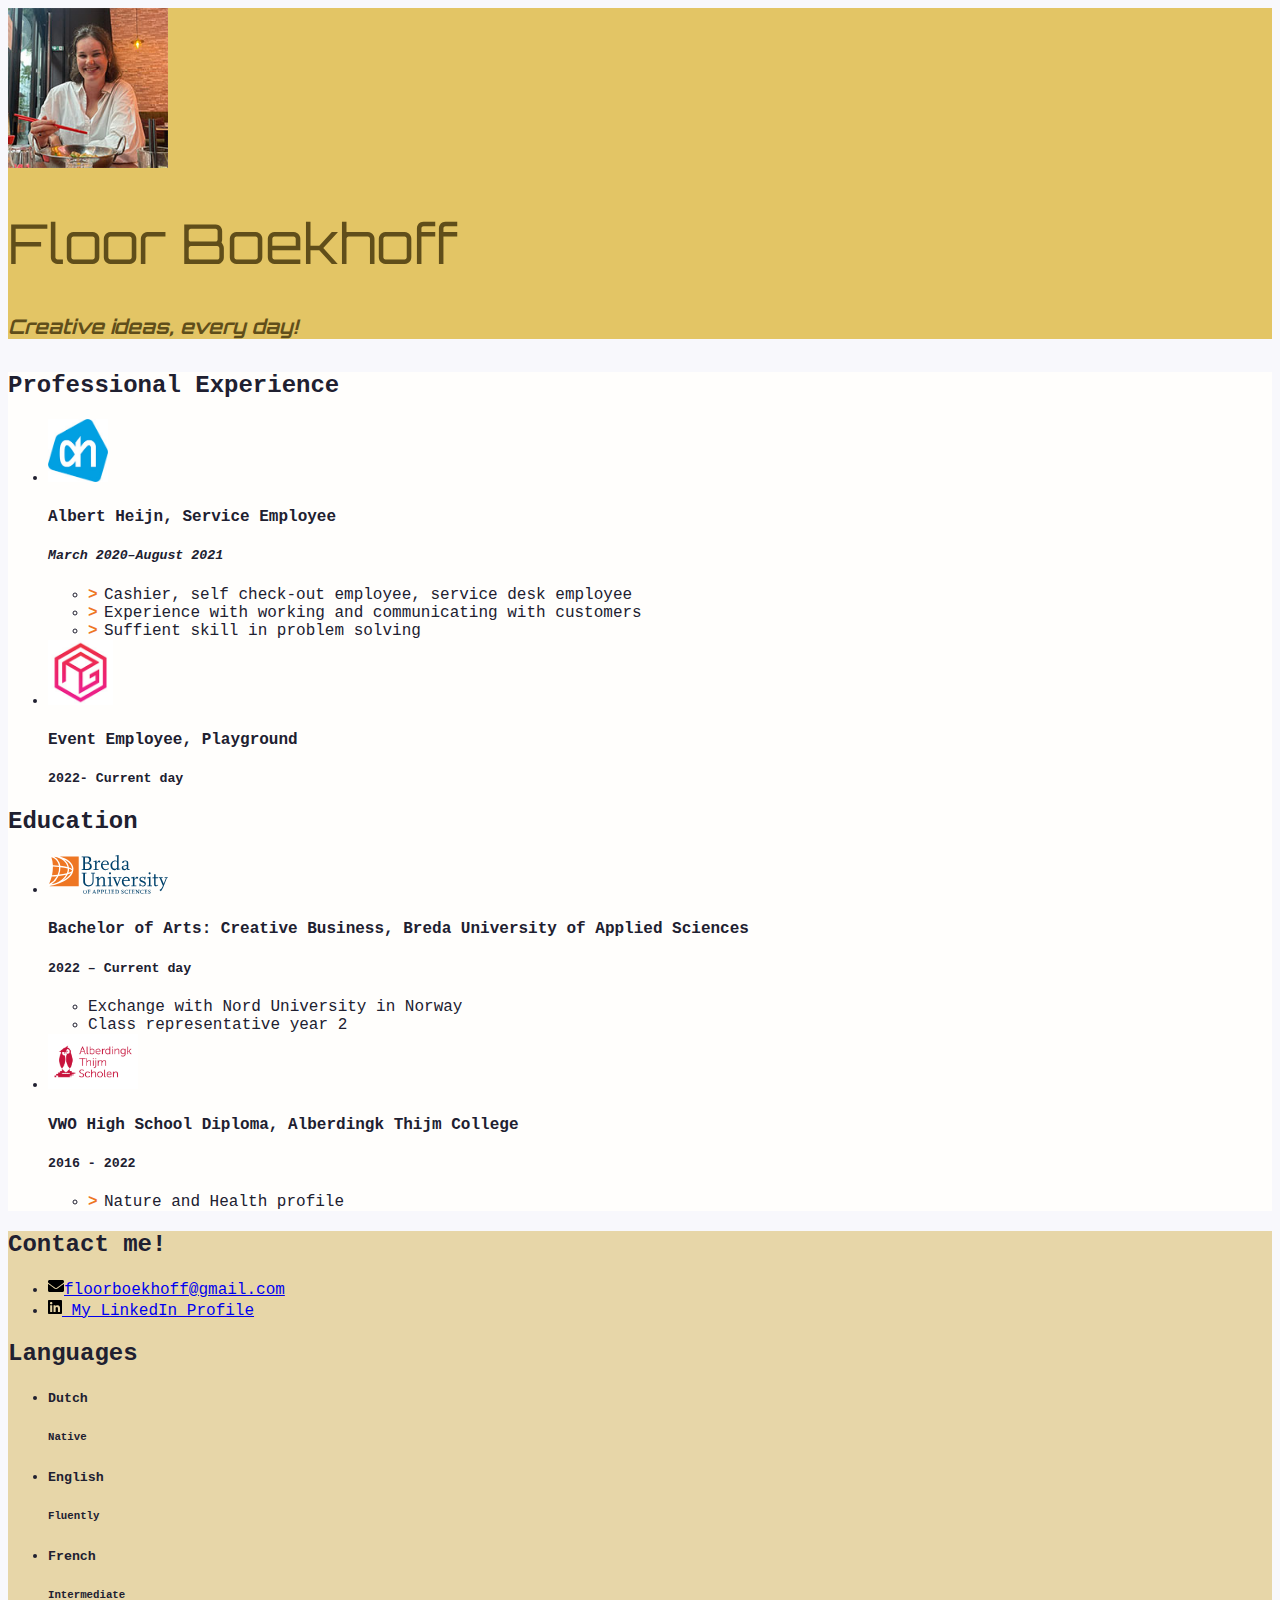
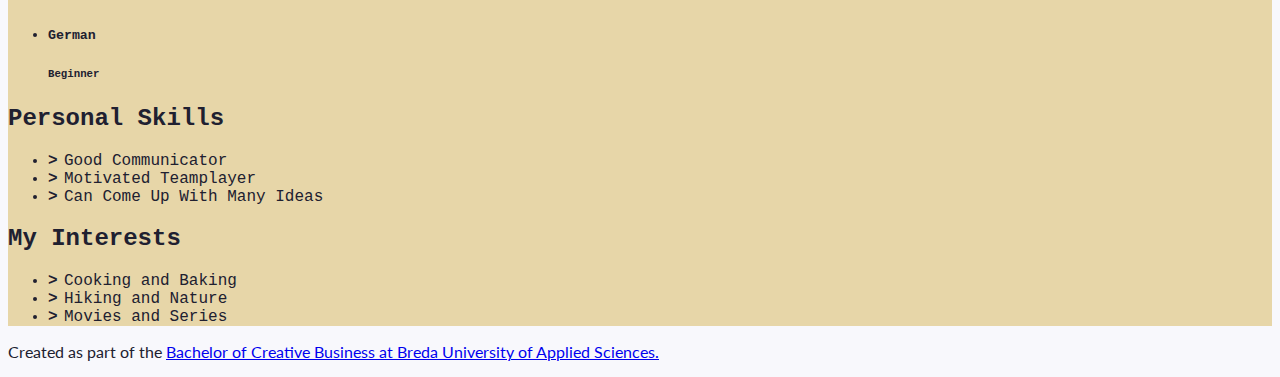
<file: index.html>
<!doctype html>
<html class="h-100" lang="en">
  
  <!-- An HTML document always starts with a "head", i.e. information about the page that isn't directly visible -->
  <head>
    <meta charset="utf-8">
    <meta name="viewport" content="width=device-width, initial-scale=1, shrink-to-fit=no">

    <!-- Links to the CSS styles from Bootstrap. -->
    <!-- -->
    <link href="https://cdn.jsdelivr.net/npm/bootstrap@5.2.3/dist/css/bootstrap.min.css" rel="stylesheet" integrity="sha384-rbsA2VBKQhggwzxH7pPCaAqO46MgnOM80zW1RWuH61DGLwZJEdK2Kadq2F9CUG65" crossorigin="anonymous">
    <!-- -->

    <!-- Links to our additional CSS styles -->
    <link rel="stylesheet" href="css/styles.css">

    <title>Floor Boekhoff's Resumé</title>
<link rel="preconnect" href="https://fonts.googleapis.com">
<link rel="preconnect" href="https://fonts.gstatic.com" crossorigin>
<link href="https://fonts.googleapis.com/css2?family=Orbitron:wght@400..900&display=swap" rel="stylesheet">
  </head>
  <!-- End of the head -->

  <!-- Start of the body, which contains everything visible on the page -->
  <body class="d-flex flex-column h-100 justify-content-between">

    <!--
      We use a Bootstrap container to align contents.
      The "container" class can be replaced by "container-fluid" to make a full width page.
      The "my-sm-4" class adds a margin (m) vertical (y) at sizes small (-sm-) and above, of 4 x 6 pixels
      The "resume-container" class doesn't come from Bootstrap, you can use it for your own styles
    -->
    <div class="container shadow-lg my-sm-4 resume-container">

      <!--
        <header> is a semantic element: it works exactly like <div>, but it gives information about the role of the code below.
        The "row" class is used for the Bootstrap grid.
      -->
      <header class="row resume-header justify-content-center">
        <!--
          A container to wrap around the portrait and align it. We use Bootstrap grid columns.
          This constrains the portrait to columns of decreasing sizes
        -->
        <div class="portrait-container col-5 col-sm-4 col-md-3 col-lg-2">
          <!--
            "w-100" makes sure the image takes the full width of the column it's in
            "rounded-circle" cuts a circle around the image
          -->
          <img class="w-100 rounded-circle my-3" src="images/pictures/floor200x200.jpg" alt="Portrait of Floor Boekhoff" width="160">
        </div>
        <!--
          A container to wrap around your name and tagline. Full-width at small size, then columns of increasing size.
        -->
        <div class="col-12 col-sm-8 col-md-9 col-lg-10 my-5 header-content">
          <h1 class="textfloor">Floor Boekhoff</h1>
          <h5 class="smalllinesfloor">Creative ideas, every day!&nbsp;</h5>
        </div>
      </header>

      <!--
        Another row in the Bootstrap grid, for the rest of the résumé.
        Biography and other details will be on top of each other at sizes XS and S, then next to each other.
        Use the "flex-row-reverse" class here to swap the columns around.
      -->
      <div class="row resume-bottom">

        <!--
          <main> is another semantic element. It will contain biographical info (professional experience and education).
        -->
        <main class="col-md-7 col-lg-8 col-xl-9 resume-main">

          <!--
            <section> is yet another semantic element. The first one is for professional experience.
          -->
          <section class="my-3 biography-section textbiografiefloor">
            <h2>Professional Experience</h2>
            <!--
              Each list item (li) in the unordered list (ul) below will be one job.
              "list-unstyled" is a class that hides the bullet points of a list.
            -->
            <ul class="textbiografiefloor">

              <!-- Top item (generally the latest or most relevant) in professional experience -->
              <li class="biography-item row mb-2">
                <!-- We're using a grid inside a grid so we can align logos and text -->
                <div class="logo-container col-3 col-sm-2 col-md-3 col-lg-2">
                  <img class="biography-logo mw-100 d-block mx-auto" src="images/employers/albertheijnlogo.jpg" alt="Company logo" width="60">
                </div>
                <div class="biography-contents col-9 col-sm-10 col-md-9 col-lg-10">
                  <h4><b>Albert Heijn, Service Employee</b></h4>
                  <h5><i>March 2020–August 2021</i></h5>
                  <!-- Use the list below to talk about your achievements -->
                  <ul class="biography-details list-unstyled">
                    <li>Cashier, self check-out employee, service desk employee</li>
                    <li>Experience with working and communicating with customers</li>
                    <li>Suffient skill in problem solving </li>
                  </ul>
                </div>
              </li>

              <!-- 2nd item in professional experience -->
              <li class="biography-item row mb-2">
                <div class="logo-container col-3 col-sm-2 col-md-3 col-lg-2">
                <!-- We're using a grid inside a grid so we can align logos and text -->
                  <img class="biography-logo mw-100 d-block mx-auto" src="images/employers/playgroundlogo.jpg" alt="Company logo" width="65">
                </div>
                <div class="biography-contents col-9 col-sm-10 col-md-9 col-lg-10">
                  <h4>Event Employee, Playground</h4>
                  <h5>2022- Current day</h5>
                  <!-- This entry doesn't have a list of achievements, but you can copy-paste the one from above -->
                </div>
              </li>

            </ul>
          </section>

          <!-- We're done with jobs, let's move on to schools -->

          <section class="my-3 biography-section textbiografiefloor">
            <h2>Education</h2>
            <ul class="textbiografiefloor">

              <!-- Top item in education. And by "top", I mean a Bachelor in Creative Business at BUas. -->
              <li class="biography-item row mb-2">
                <div class="logo-container col-3 col-sm-2 col-md-3 col-lg-2">
                  <img class="biography-logo mw-100 d-block mx-auto" src="images/schools/logo-buas.svg" alt="School logo" width="120">
                </div>
                <div class="biography-contents col-9 col-sm-10 col-md-9 col-lg-10">
                  <h4>Bachelor of Arts: Creative Business, Breda University of Applied Sciences</h4>
                  <h5>2022&nbsp;&ndash;&nbsp;Current day</h5>
                  <!-- Use the list below to talk about minors, exchanges, extra-curricular activities. -->
                  <ul class="textbiografiefloor">
                    <li>Exchange with Nord University in Norway</li>
                    <li>Class representative year 2</li>
                  </ul>
                </div>
              </li>

              <!-- 2nd item in education -->
              <li class="biography-item row mb-2">
                <div class="logo-container col-3 col-sm-2 col-md-3 col-lg-2">
                  <img class="biography-logo mw-100 d-block mx-auto" src="images/schools/highschoollogo.jpg" alt="School logo" width="90">
                </div>
                <div class="biography-contents col-9 col-sm-10 col-md-9 col-lg-10">
                  <h4>VWO High School Diploma, Alberdingk Thijm College</h4>
                  <h5>2016 - 2022</h5>
                  <ul class="biography-details list-unstyled">
                    <li>Nature and Health profile</li>
                  </ul>
                </div>
              </li>
            </ul>
          </section>

          <!-- This is the end of the "Education" section -->

        </main>

        <!--
          We're done with the first column.
          We now move on to the column with contact details, languages and other skills
          <aside> is also a semantic element.
        -->
        <aside class="col-md-5 col-lg-4 col-xl-3 resume-aside">

          <!-- The first block will be contact details -->
          <section class="my-3 aside-section textbiografiefloor">
            <h2>Contact me!</h2>
            <!--
              A list of all your contact details.
              There are more icons in the images/icons folder, have a look if you want to add your LinkedIn or TikTok profile.
              Be careful and only put channels through which you really want to be contacted.
              If your phone number is your personal one, you may want to remove it!
            -->
            <ul class="contact-list list-unstyled">
              <li class="contact-item">
                <a class="d-flex align-items-center" href="mailto:floorboekhoff@gmail.com" target="_blank">
                  <img class="contact-icon" src="images/icons/envelope.svg" alt="Email">floorboekhoff@gmail.com
                
                </a>
              </li>
              <li class="contact-item">
                <a class="d-flex align-items-center" href="https://www.linkedin.com/in/floor-boekhoff-258843251/" target="_blank">
                  <img class="contact-icon" src="images/icons/linkedin.svg" alt="LinkedIn">
                  My LinkedIn Profile
                </a>
              </li>
            </ul>
          </section>

          <!-- End of contact details, moving on to languages -->

          <section class="my-3 aside-section textbiografiefloor">
            <h2>Languages</h2>
            <!-- Each item in the list is a language. Modify, add or remove depending on what you speak -->
            <ul class="language-list list-unstyled">
              <li class="language-item d-flex mb-1">
                <h5 class="language-name w-50">Dutch</h5>
                <div class="language-level w-50 border border-warning border-2 position-relative">
                  <!-- The div below is a progress bar. Choose between w-25, w-50, w-75 and w-100 to show your level of fluency -->
                  <div class="language-progress position-absolute bg-warning h-100 w-100"></div>
                  <h6 class="position-absolute w-100 text-center top-0 py-1">Native</h6>
                </div>
              </li>
              <li class="language-item d-flex mb-1">
                <h5 class="language-name w-50">English</h5>
                <div class="language-level w-50 border border-warning border-2 position-relative">
                  <!-- The div below is a progress bar. Choose between w-25, w-50, w-75 and w-100 to show your level of fluency -->
                  <div class="language-progress position-absolute bg-warning h-100 w-75"></div>
                  <h6 class="position-absolute w-100 text-center top-0 py-1">Fluently</h6>
                </div>
              </li>
				              <li class="language-item d-flex mb-1">
                <h5 class="language-name w-50">French</h5>
                <div class="language-level w-50 border border-warning border-2 position-relative">
                  <!-- The div below is a progress bar. Choose between w-25, w-50, w-75 and w-100 to show your level of fluency -->
                  <div class="language-progress position-absolute bg-warning h-100 w-50"></div>
                  <h6 class="position-absolute w-100 text-center top-0 py-1">Intermediate</h6>
				</div>
				</li>
              <li class="language-item d-flex mb-1">
                <h5 class="language-name w-50">German</h5>
                <div class="language-level w-50 border border-warning border-2 position-relative">
                  <!-- The div below is a progress bar. Choose between w-25, w-50, w-75 and w-100 to show your level of fluency -->
                  <div class="language-progress position-absolute bg-warning h-100 w-25"></div>
                  <h6 class="position-absolute w-100 text-center top-0 py-1">Beginner</h6>
                </div>
              </li>
            </ul>
          </section>

          <!-- End of contact details, moving on to other skills -->

          <section class="my-3 aside-section textbiografiefloor">
            <h2>Personal Skills</h2>
            <ul class="skill-list list-unstyled">
              <li class="skill-item">Good Communicator</li>
              <li class="skill-item">Motivated Teamplayer</li>
              <li class="skill-item">Can Come Up With Many Ideas</li>
            </ul>
          </section>

          <!-- End of other skills, moving on to interest and hobbies -->

          <section class="my-3 aside-section textbiografiefloor">
            <h2>My Interests</h2>
            <ul class="skill-list list-unstyled">
              <li class="skill-item">Cooking and Baking</li>
              <li class="skill-item">Hiking and Nature</li>
			<li class="skill-item">Movies and Series</li>
            </ul>
          </section>

        </aside>
      </div>
    </div>

    <!-- And now, a footer! -->
    <footer class="bg-dark mt-sm-5 py-4 text-light">
      <p class="container text-end">
        Created as part of the <a href="https://www.buas.nl/en/programmes/creative-business" target="_blank">Bachelor of Creative Business at Breda University of Applied Sciences.</a>
      </p>
    </footer>

  </body>
</html>
</file>
<file: css/styles.css>
/* Use this file to use your own styles*/

/* Import declaration to use Google Fonts - check https://fonts.google.com/ for details */
@import url('https://fonts.googleapis.com/css2?family=Lato:ital,wght@0,400;0,700;1,400;1,700&display=swap');

/* Styles for the body */

body {
	font-family: Lato, "Open Sans", Roboto, "Segoe UI", "Helvetica Neue", Helvetica, Arial, sans-serif;
	color: #202030;
	background-color: #f8f8fc;
}

/* Styles for custom classes in the document. (There are more, try to find them out!) */

.resume-header {
    background-color:#E3C565;
}

.resume-main {
	background-color: #fffefc;
}

.resume-aside {
	background-color:#E7D6A8;
}

/* Styles for lists in the document */

.biography-details li::before, .skill-list li::before {
	content: ">";
	font-weight: 800;
	display: inline-block;
	width: 1em;
	margin-left: -1em;
}

.biography-details li::before {
	color: #EE7623;
}

.biography-details li, .skill-list li {
	padding-left: 1em;
}

/* Styles for contact icons */

.contact-icon {
	height: 1em;
	flex-basis: 1.4em;
}

.btn-danger { background-color: #EE7623;
}

.textfloor{
    font-family: "Orbitron", sans-serif;
    font-optical-sizing: auto;
    font-weight: 400;
    font-style: normal;
    font-size: 55px;
    color: #604E1A; 	
}
.smalllinesfloor{
    font-family: "Orbitron", sans-serif;
 font-style: italic;
    font-size: 20px;
	color: #604E1A; 
}

.textbiografiefloor{
    font-family: Consolas, "Andale Mono", "Lucida Console", "Lucida Sans Typewriter", Monaco, "Courier New", monospace;
	
}
</file>
